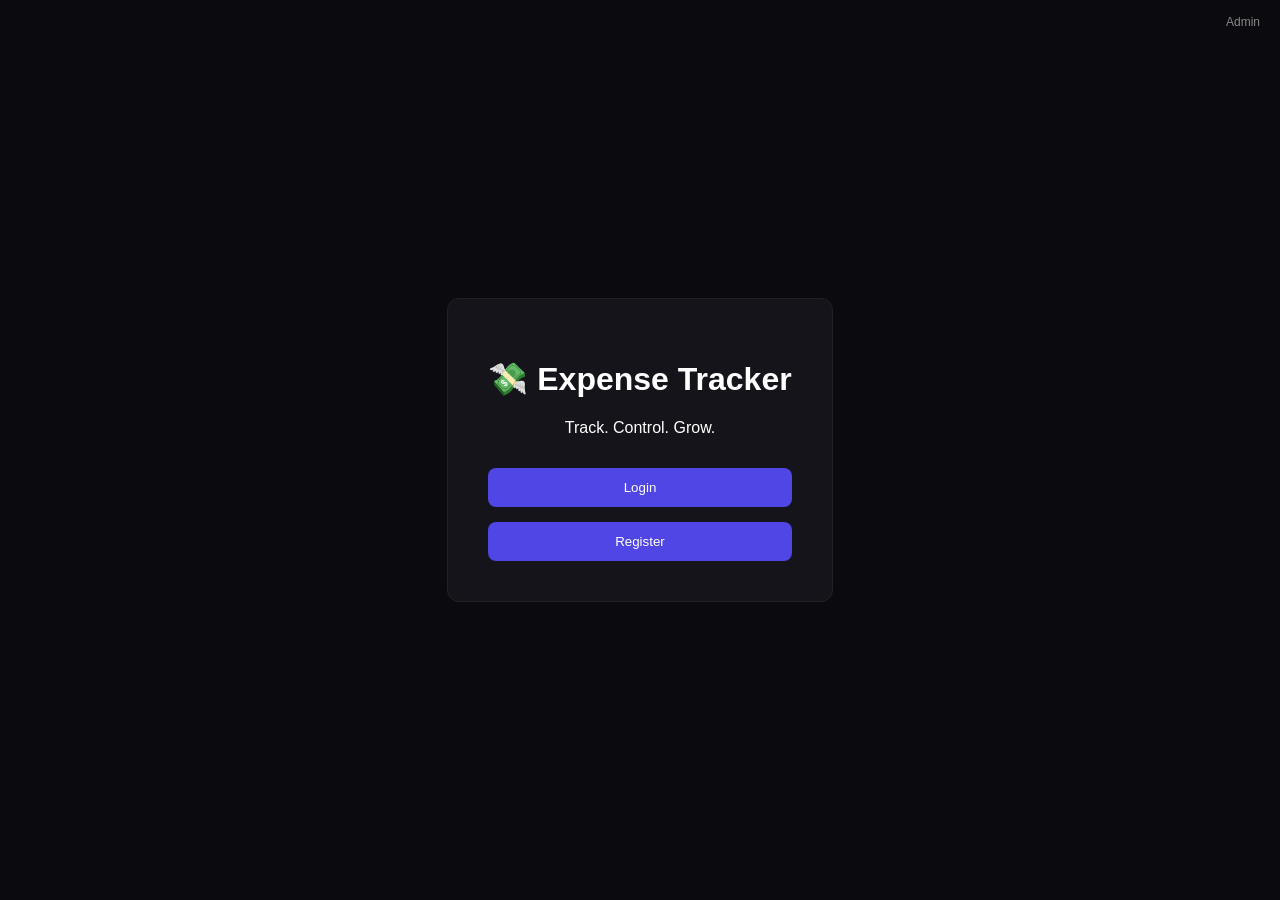
<file: templates/index.html>
<!DOCTYPE html>
<html>
<head>
    <title>Expense Tracker</title>

    <style>
        body {
            background: #0b0b0f;
            color: white;
            font-family: 'Segoe UI', sans-serif;
            margin: 0;
        }

        .admin-link {
            position: absolute;
            top: 15px;
            right: 20px;
            font-size: 12px;
            color: #888;
            text-decoration: none;
        }

        .admin-link:hover {
            color: #ccc;
        }

        .center {
            display: flex;
            justify-content: center;
            align-items: center;
            height: 100vh;
        }

        .card {
            background: #14141a;
            padding: 40px;
            border-radius: 12px;
            text-align: center;
            border: 1px solid #222;
        }

        button {
            width: 100%;
            padding: 12px;
            margin-top: 15px;
            background: #4f46e5;
            border: none;
            color: white;
            border-radius: 8px;
            cursor: pointer;
        }
    </style>
</head>

<body>

<a href="/admin-login" class="admin-link">Admin</a>

<div class="center">
    <div class="card">
        <h1>💸 Expense Tracker</h1>
        <p>Track. Control. Grow.</p>

        <a href="/login"><button>Login</button></a>
        <a href="/register"><button>Register</button></a>
    </div>
</div>

</body>
</html>
</file>
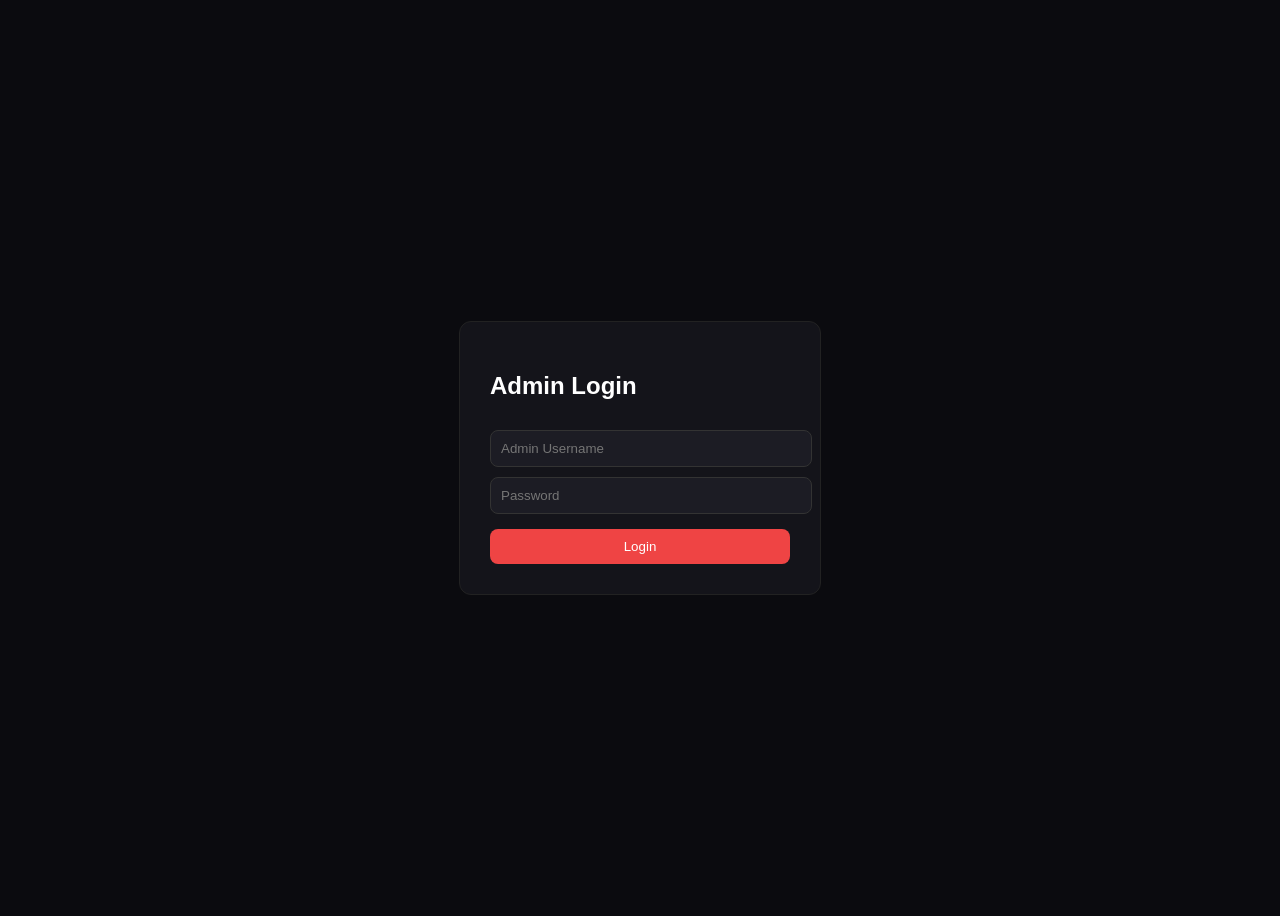
<file: templates/admin_login.html>
<!DOCTYPE html>
<html>
<head>
    <title>Admin Login</title>

    <style>
        body {
            background: #0b0b0f;
            display: flex;
            justify-content: center;
            align-items: center;
            height: 100vh;
            color: white;
            font-family: sans-serif;
        }

        .card {
            background: #14141a;
            padding: 30px;
            border-radius: 12px;
            width: 300px;
            border: 1px solid #222;
        }

        input {
            width: 100%;
            padding: 10px;
            margin-top: 10px;
            background: #1c1c24;
            border: 1px solid #333;
            color: white;
            border-radius: 8px;
        }

        button {
            width: 100%;
            padding: 10px;
            margin-top: 15px;
            background: #ef4444;
            border: none;
            border-radius: 8px;
            color: white;
        }
    </style>
</head>

<body>

<div class="card">
    <h2>Admin Login</h2>

    <form method="POST">
        <input type="text" name="username" placeholder="Admin Username" required>
        <input type="password" name="password" placeholder="Password" required>

        <button type="submit">Login</button>
    </form>
</div>

</body>
</html>
</file>
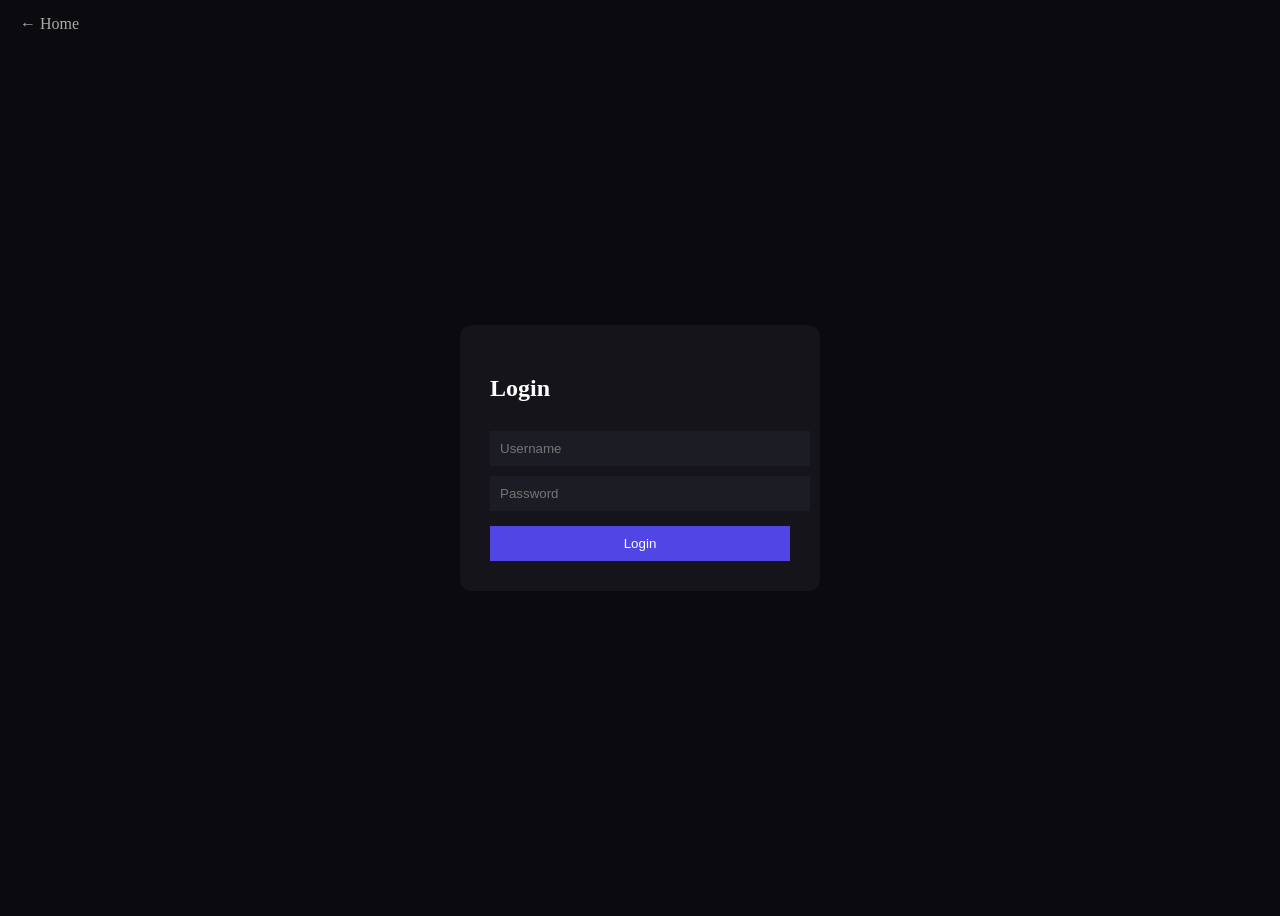
<file: templates/login.html>
<!DOCTYPE html>
<html>
<head>
    <title>Login</title>

    <style>
        body {
            background: #0b0b0f;
            display: flex;
            justify-content: center;
            align-items: center;
            height: 100vh;
            color: white;
        }

        .card {
            background: #14141a;
            padding: 30px;
            border-radius: 12px;
            width: 300px;
        }

        .back {
            position: absolute;
            top: 15px;
            left: 20px;
            color: #aaa;
            text-decoration: none;
        }

        input {
            width: 100%;
            padding: 10px;
            margin-top: 10px;
            background: #1c1c24;
            border: none;
            color: white;
        }

        button {
            width: 100%;
            padding: 10px;
            margin-top: 15px;
            background: #4f46e5;
            border: none;
            color: white;
        }
    </style>
</head>

<body>

<a href="/" class="back">← Home</a>

<div class="card">
    <h2>Login</h2>

    <form method="POST">
        <input type="text" name="username" required placeholder="Username">
        <input type="password" name="password" required placeholder="Password">

        <button type="submit">Login</button>
    </form>
</div>

</body>
</html>
</file>
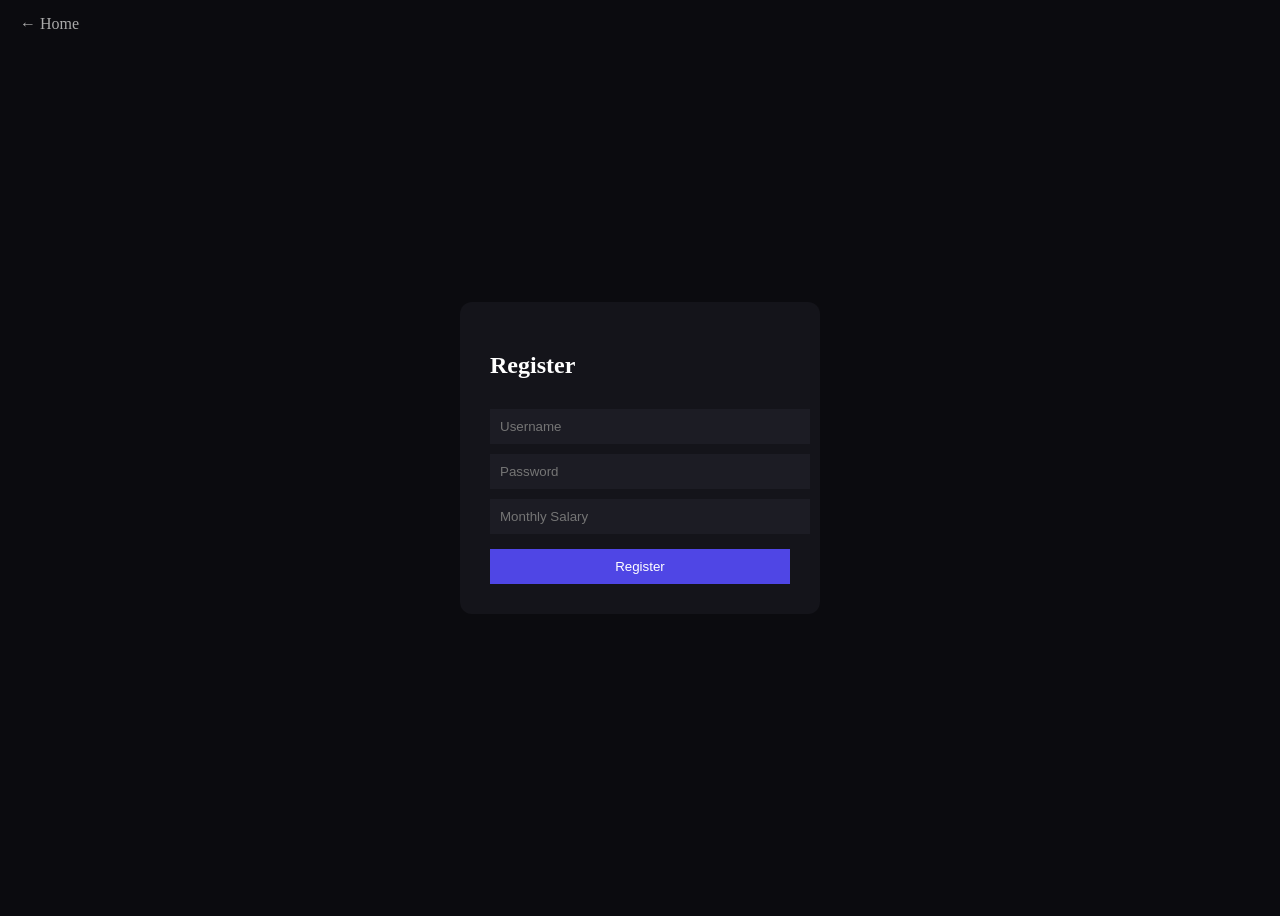
<file: templates/register.html>
<!DOCTYPE html>
<html>
<head>
    <title>Register</title>

    <style>
        body {
            background: #0b0b0f;
            display: flex;
            justify-content: center;
            align-items: center;
            height: 100vh;
            color: white;
        }

        .card {
            background: #14141a;
            padding: 30px;
            border-radius: 12px;
            width: 300px;
        }

        .back {
            position: absolute;
            top: 15px;
            left: 20px;
            color: #aaa;
            text-decoration: none;
        }

        input {
            width: 100%;
            padding: 10px;
            margin-top: 10px;
            background: #1c1c24;
            border: none;
            color: white;
        }

        button {
            width: 100%;
            padding: 10px;
            margin-top: 15px;
            background: #4f46e5;
            border: none;
            color: white;
        }
    </style>
</head>

<body>

<a href="/" class="back">← Home</a>

<div class="card">
    <h2>Register</h2>

    <form method="POST">
        <input type="text" name="username" required placeholder="Username">
        <input type="password" name="password" required placeholder="Password">
        <input type="number" name="salary" required placeholder="Monthly Salary">

        <button type="submit">Register</button>
    </form>
</div>

</body>
</html>
</file>
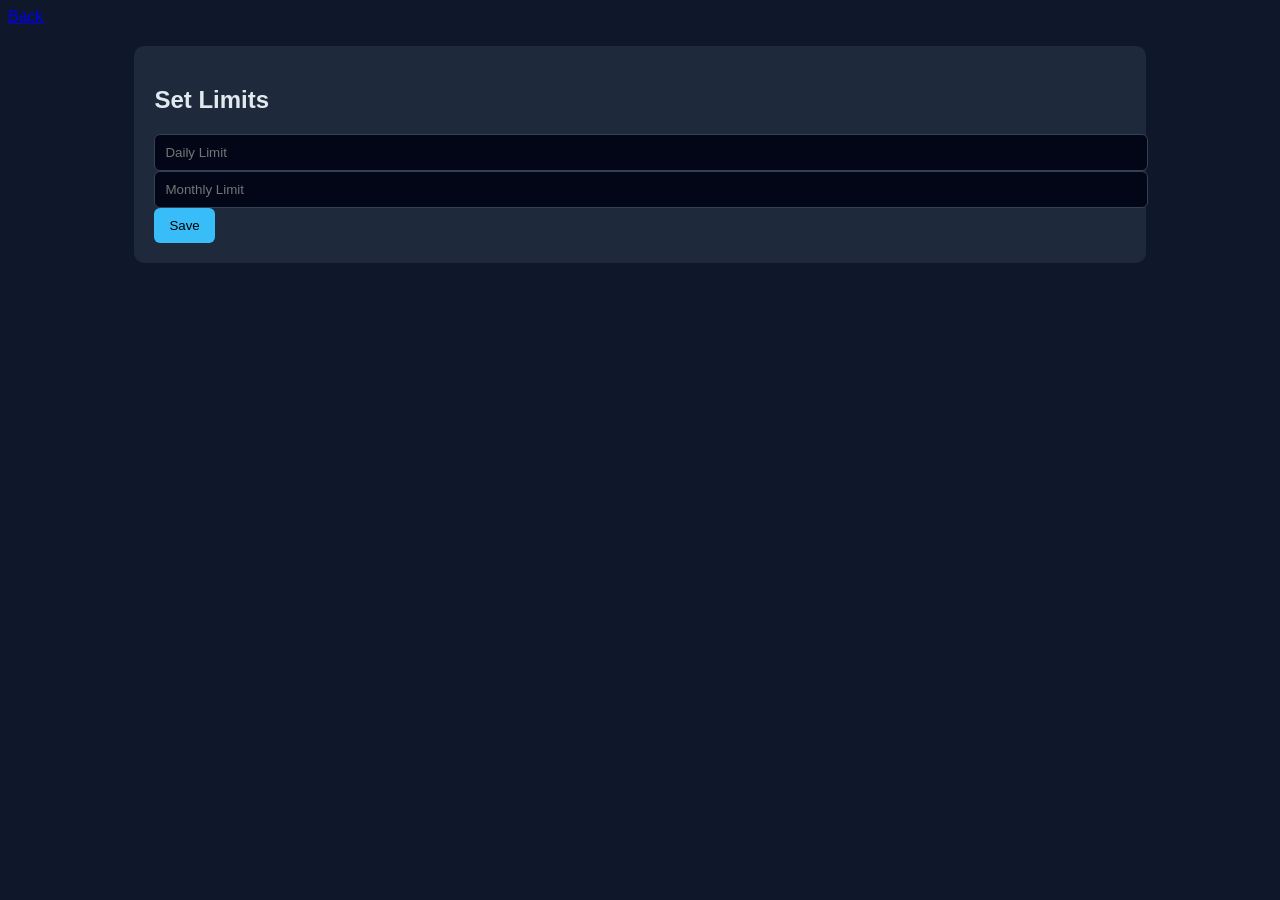
<file: templates/set_budget.html>
<!DOCTYPE html>
<html>
<head>
    <title>Set Limits</title>
    <link rel="stylesheet" href="/static/style.css">
</head>
<body>

<a href="/dashboard" class="admin-btn">Back</a>

<div class="container">
    <div class="card">
        <h2>Set Limits</h2>

        <form method="POST">
            <input type="number" name="daily" placeholder="Daily Limit" required>
            <input type="number" name="monthly" placeholder="Monthly Limit" required>

            <button type="submit">Save</button>
        </form>
    </div>
</div>

</body>
</html>
</file>
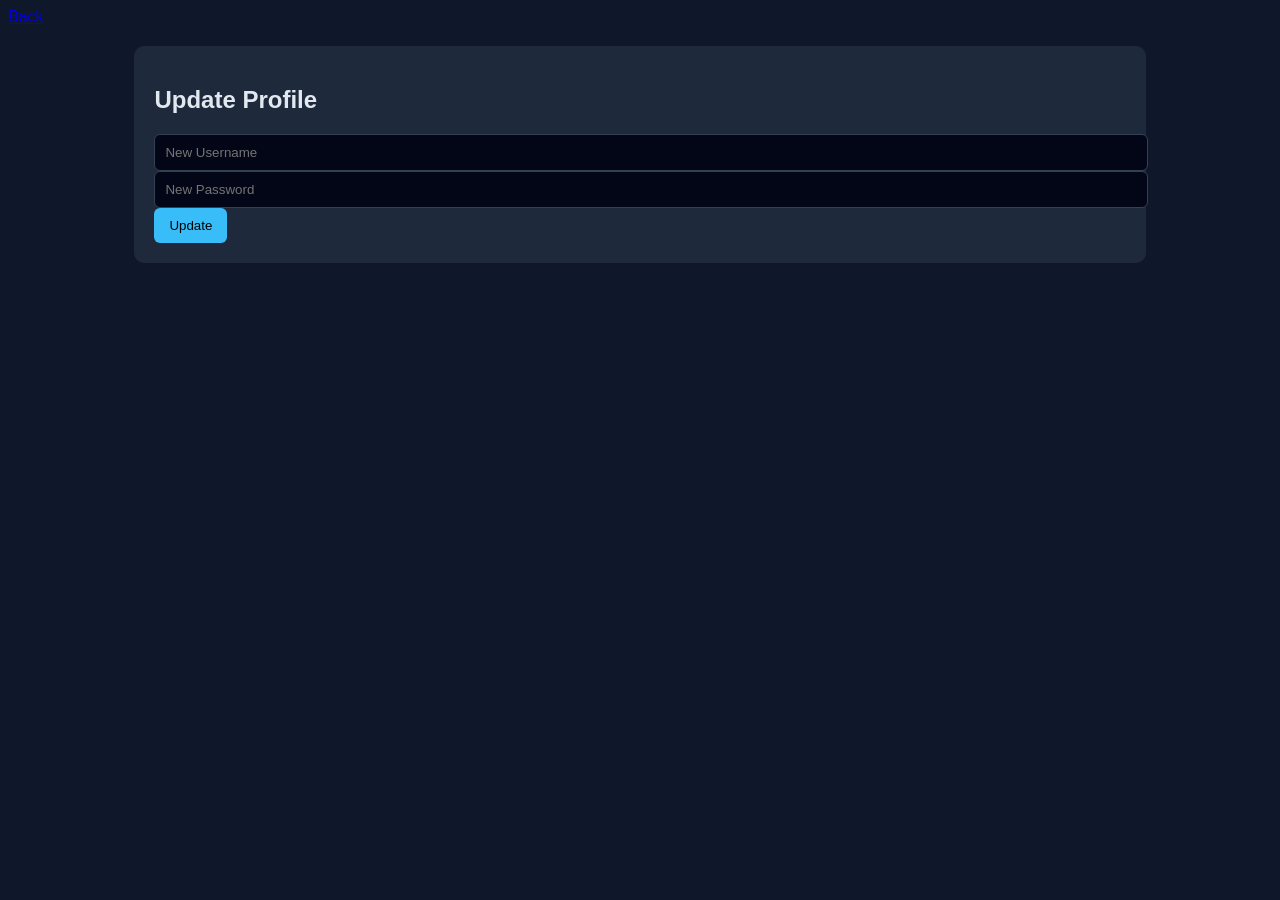
<file: templates/update_profile.html>
<!DOCTYPE html>
<html>
<head>
    <title>Update Profile</title>
    <link rel="stylesheet" href="/static/style.css">
</head>
<body>

<a href="/dashboard" class="admin-btn">Back</a>

<div class="container">
    <div class="card">
        <h2>Update Profile</h2>

        <form method="POST">
            <input type="text" name="username" placeholder="New Username" required>
            <input type="password" name="password" placeholder="New Password" required>

            <button type="submit">Update</button>
        </form>
    </div>
</div>

</body>
</html>
</file>
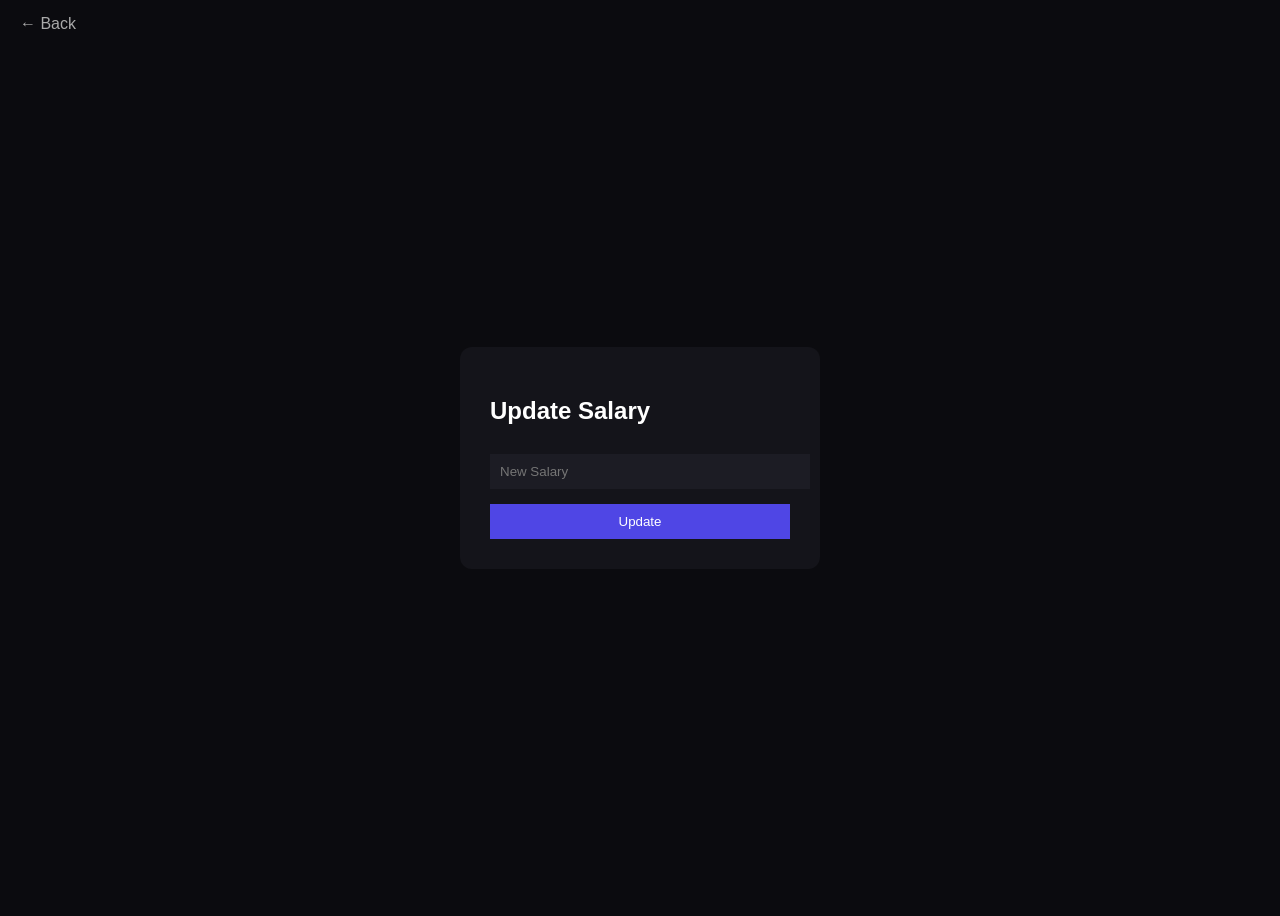
<file: templates/update_salary.html>
<!DOCTYPE html>
<html>
<head>
    <title>Update Salary</title>

    <style>
        body {
            background: #0b0b0f;
            color: white;
            font-family: sans-serif;
            display: flex;
            justify-content: center;
            align-items: center;
            height: 100vh;
        }

        .card {
            background: #14141a;
            padding: 30px;
            border-radius: 12px;
            width: 300px;
        }

        input {
            width: 100%;
            padding: 10px;
            margin-top: 10px;
            background: #1c1c24;
            border: none;
            color: white;
        }

        button {
            width: 100%;
            padding: 10px;
            margin-top: 15px;
            background: #4f46e5;
            border: none;
            color: white;
        }

        .back {
            position: absolute;
            top: 15px;
            left: 20px;
            color: #aaa;
            text-decoration: none;
        }
    </style>
</head>

<body>

<a href="/dashboard" class="back">← Back</a>

<div class="card">
    <h2>Update Salary</h2>

    <form method="POST">
        <input type="number" name="salary" placeholder="New Salary" required>
        <button type="submit">Update</button>
    </form>
</div>

</body>
</html>
</file>
<file: static/style.css>
body {
    background-color: #0f172a;
    color: #e2e8f0;
    font-family: Arial, sans-serif;
}

.container {
    width: 80%;
    margin: auto;
    padding: 20px;
}

.card {
    background: #1e293b;
    padding: 20px;
    border-radius: 10px;
    margin-bottom: 20px;
}

button {
    background: #38bdf8;
    border: none;
    padding: 10px 15px;
    color: black;
    border-radius: 6px;
    cursor: pointer;
}

input {
    background: #020617;
    border: 1px solid #334155;
    padding: 10px;
    color: white;
    border-radius: 6px;
    width: 100%;
}
</file>
